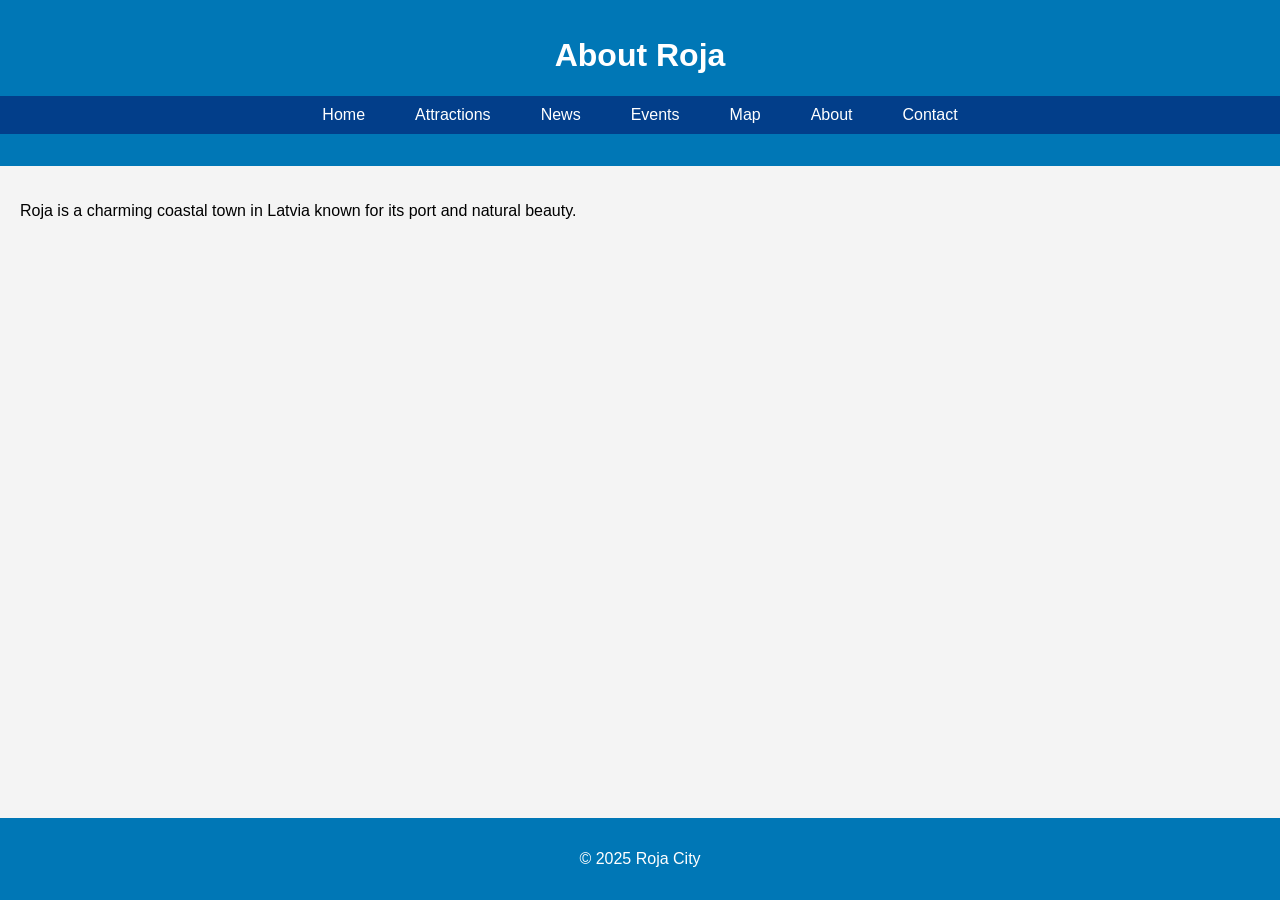
<file: mini-project_kunjunni/about.html>
<!DOCTYPE html>
<html lang="en">
<head>
  <meta charset="UTF-8" />
  <meta name="viewport" content="width=device-width, initial-scale=1.0"/>
  <title>About Kerala</title>
  <link rel="stylesheet" href="css/style.css" />
  
</head>
<body>
  <header>
    <h1>About Roja</h1>
    <nav>
      <ul>
        <li><a href="index.html">Home</a></li>
        <li><a href="attractions.html">Attractions</a></li>
        <li><a href="news.html">News</a></li>
        <li><a href="events.html">Events</a></li>
        <li><a href="map.html">Map</a></li>
        <li><a href="about.html">About</a></li>
        <li><a href="contact.html">Contact</a></li>
      </ul>
    </nav>
  </header>
  <div class="container">
    <p>Roja is a charming coastal town in Latvia known for its port and natural beauty.</p>
  </div>
  <footer>
    <p>&copy; 2025 Roja City</p>
  </footer>
</body>
</html>
</file>
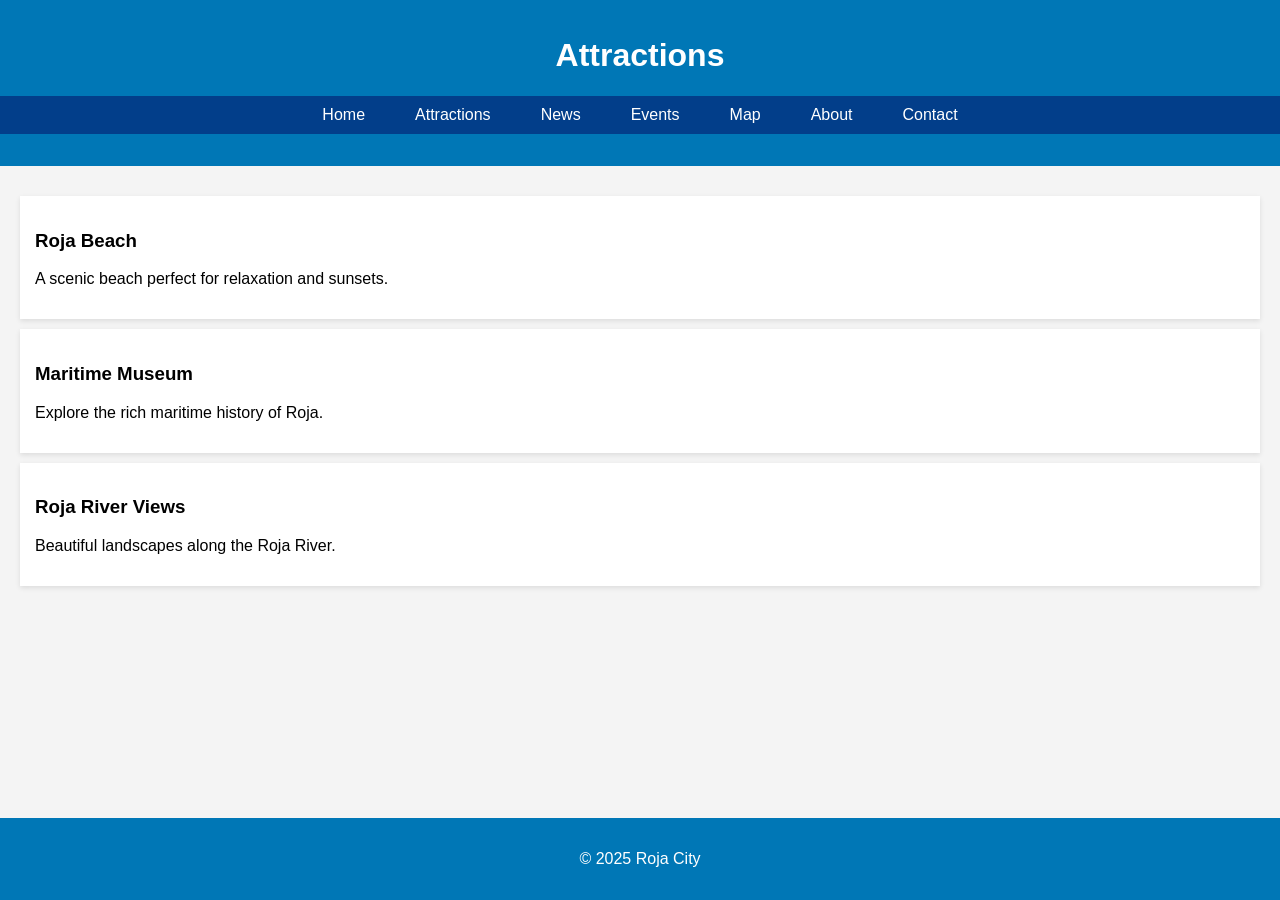
<file: mini-project_kunjunni/attractions.html>
<!DOCTYPE html>
<html lang="en">
<head>
  <meta charset="UTF-8" />
  <meta name="viewport" content="width=device-width, initial-scale=1.0"/>
  <title>Attractions</title>
  <link rel="stylesheet" href="css/style.css" />
  
</head>
<body>
  <header>
    <h1>Attractions</h1>
    <nav>
      <ul>
        <li><a href="index.html">Home</a></li>
        <li><a href="attractions.html">Attractions</a></li>
        <li><a href="news.html">News</a></li>
        <li><a href="events.html">Events</a></li>
        <li><a href="map.html">Map</a></li>
        <li><a href="about.html">About</a></li>
        <li><a href="contact.html">Contact</a></li>
      </ul>
    </nav>
  </header>
  <div class="container">
    
<div class="card"><h3>Roja Beach</h3><p>A scenic beach perfect for relaxation and sunsets.</p></div>
<div class="card"><h3>Maritime Museum</h3><p>Explore the rich maritime history of Roja.</p></div>
<div class="card"><h3>Roja River Views</h3><p>Beautiful landscapes along the Roja River.</p></div>

  </div>
  <footer>
    <p>&copy; 2025 Roja City</p>
  </footer>
</body>
</html>
</file>
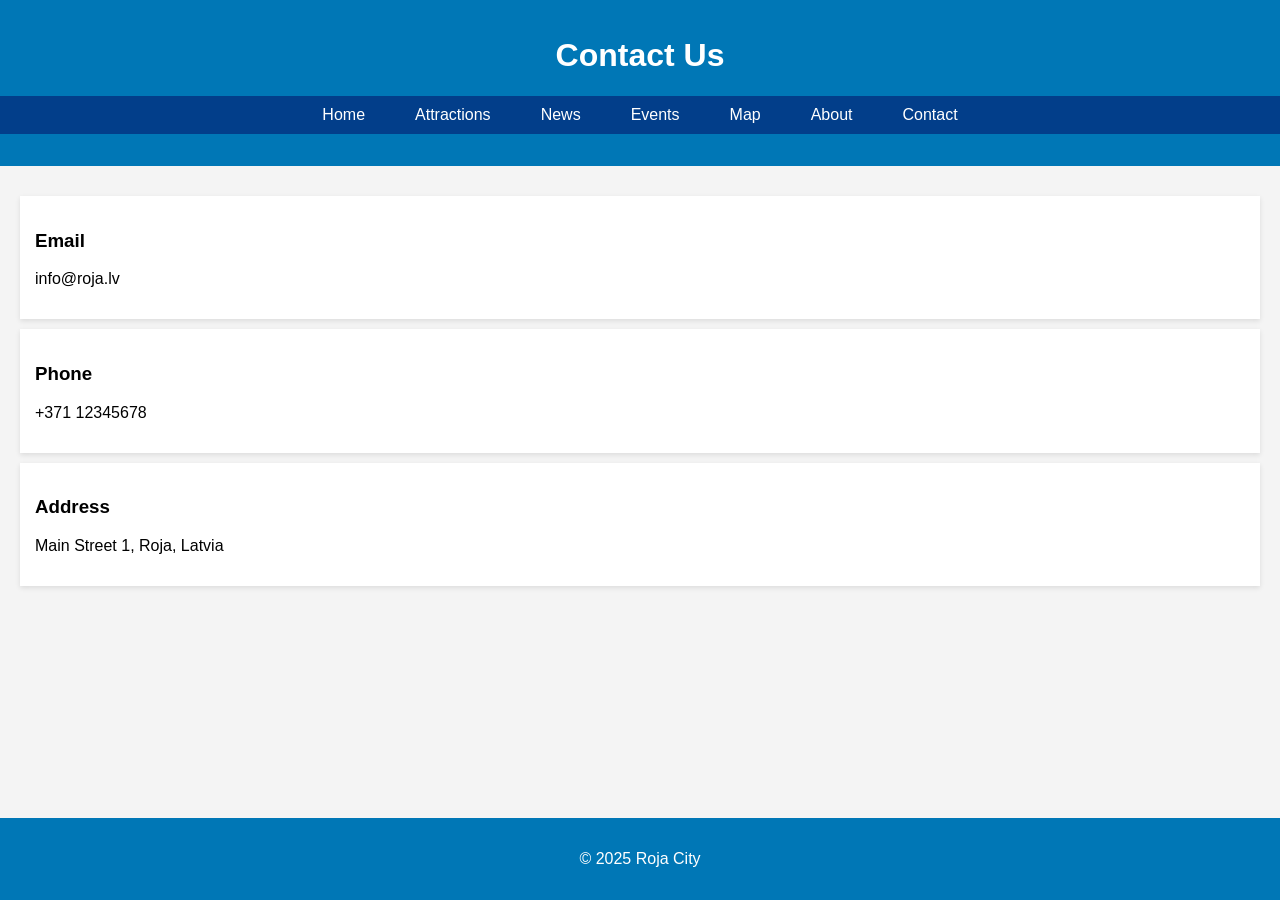
<file: mini-project_kunjunni/contact.html>
<!DOCTYPE html>
<html lang="en">
<head>
  <meta charset="UTF-8" />
  <meta name="viewport" content="width=device-width, initial-scale=1.0"/>
  <title>Contact Us</title>
  <link rel="stylesheet" href="css/style.css" />
  
</head>
<body>
  <header>
    <h1>Contact Us</h1>
    <nav>
      <ul>
        <li><a href="index.html">Home</a></li>
        <li><a href="attractions.html">Attractions</a></li>
        <li><a href="news.html">News</a></li>
        <li><a href="events.html">Events</a></li>
        <li><a href="map.html">Map</a></li>
        <li><a href="about.html">About</a></li>
        <li><a href="contact.html">Contact</a></li>
      </ul>
    </nav>
  </header>
  <div class="container">
    
<div class="card"><h3>Email</h3><p>info@roja.lv</p></div>
<div class="card"><h3>Phone</h3><p>+371 12345678</p></div>
<div class="card"><h3>Address</h3><p>Main Street 1, Roja, Latvia</p></div>

  </div>
  <footer>
    <p>&copy; 2025 Roja City</p>
  </footer>
</body>
</html>
</file>
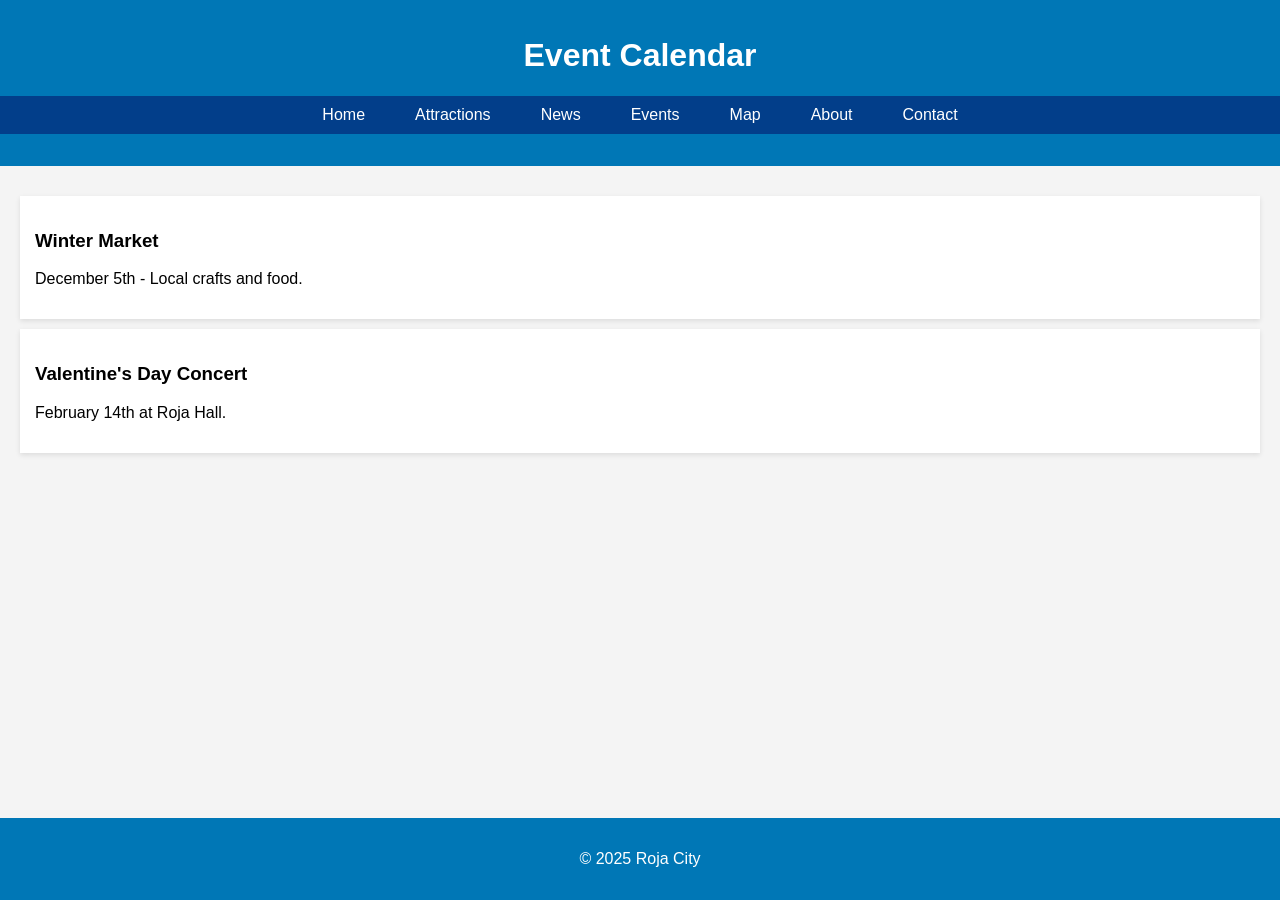
<file: mini-project_kunjunni/events.html>
<!DOCTYPE html>
<html lang="en">
<head>
  <meta charset="UTF-8" />
  <meta name="viewport" content="width=device-width, initial-scale=1.0"/>
  <title>Event Calendar</title>
  <link rel="stylesheet" href="css/style.css" />
  
</head>
<body>
  <header>
    <h1>Event Calendar</h1>
    <nav>
      <ul>
        <li><a href="index.html">Home</a></li>
        <li><a href="attractions.html">Attractions</a></li>
        <li><a href="news.html">News</a></li>
        <li><a href="events.html">Events</a></li>
        <li><a href="map.html">Map</a></li>
        <li><a href="about.html">About</a></li>
        <li><a href="contact.html">Contact</a></li>
      </ul>
    </nav>
  </header>
  <div class="container">
    
<div class="card"><h3>Winter Market</h3><p>December 5th - Local crafts and food.</p></div>
<div class="card"><h3>Valentine's Day Concert</h3><p>February 14th at Roja Hall.</p></div>

  </div>
  <footer>
    <p>&copy; 2025 Roja City</p>
  </footer>
</body>
</html>
</file>
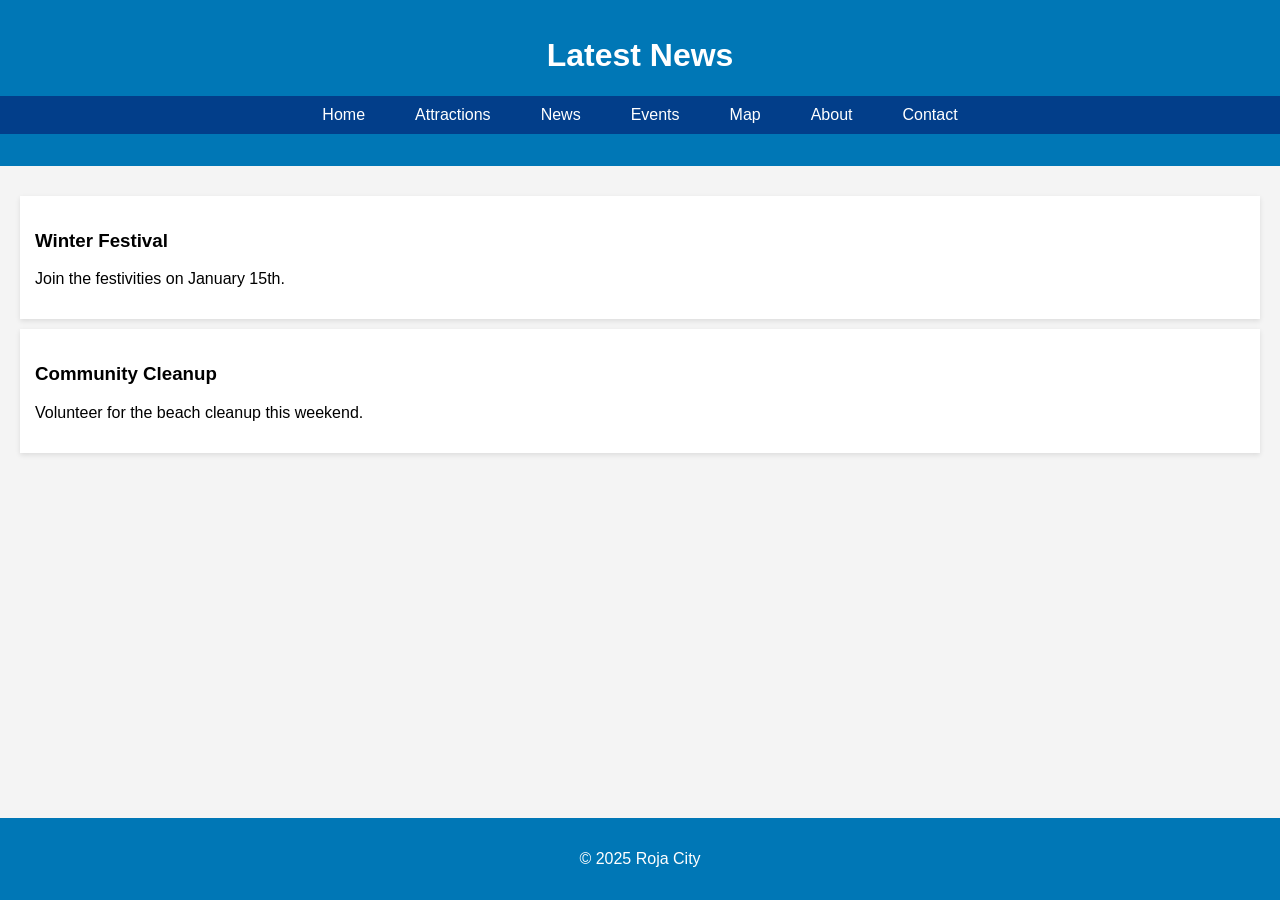
<file: mini-project_kunjunni/news.html>
<!DOCTYPE html>
<html lang="en">
<head>
  <meta charset="UTF-8" />
  <meta name="viewport" content="width=device-width, initial-scale=1.0"/>
  <title>Latest News</title>
  <link rel="stylesheet" href="css/style.css" />
  
</head>
<body>
  <header>
    <h1>Latest News</h1>
    <nav>
      <ul>
        <li><a href="index.html">Home</a></li>
        <li><a href="attractions.html">Attractions</a></li>
        <li><a href="news.html">News</a></li>
        <li><a href="events.html">Events</a></li>
        <li><a href="map.html">Map</a></li>
        <li><a href="about.html">About</a></li>
        <li><a href="contact.html">Contact</a></li>
      </ul>
    </nav>
  </header>
  <div class="container">
    
<div class="card"><h3>Winter Festival</h3><p>Join the festivities on January 15th.</p></div>
<div class="card"><h3>Community Cleanup</h3><p>Volunteer for the beach cleanup this weekend.</p></div>

  </div>
  <footer>
    <p>&copy; 2025 Roja City</p>
  </footer>
</body>
</html>
</file>
<file: mini-project_kunjunni/css/style.css>
body {
  font-family: 'Segoe UI', Tahoma, Geneva, Verdana, sans-serif;
  margin: 0;
  padding: 0;
  background-color: #f4f4f4;
}
header {
  background-color: #0077b6;
  color: white;
  padding: 1em 0;
  text-align: center;
}
nav ul {
  list-style: none;
  padding: 0;
  background: #023e8a;
  display: flex;
  justify-content: center;
}
nav ul li {
  margin: 0 10px;
}
nav ul li a {
  color: white;
  text-decoration: none;
  padding: 10px 15px;
  display: block;
}
nav ul li a:hover {
  background: #03045e;
}
footer {
  text-align: center;
  padding: 1em 0;
  background-color: #0077b6;
  color: white;
  position: fixed;
  width: 100%;
  bottom: 0;
}
.slideshow img {
  width: 100%;
  height: auto;
}
.container {
  padding: 20px;
}
.card {
  background: white;
  padding: 15px;
  margin: 10px 0;
  box-shadow: 0 2px 5px rgba(0,0,0,0.1);
}
</file>
